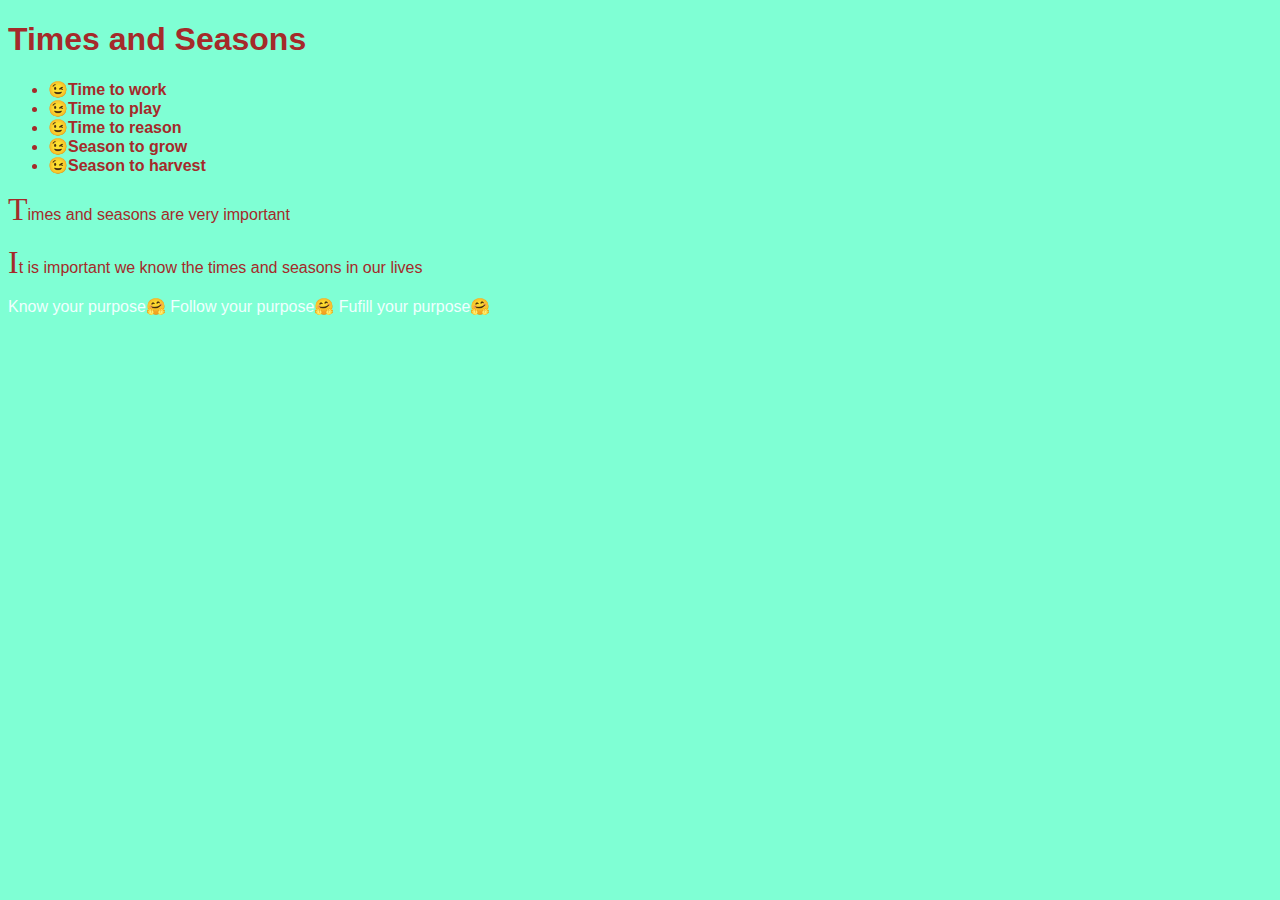
<file: index.html>
<!DOCTYPE html>
<html>

<head>
    <title></title>
    <link rel="stylesheet" href="style.css">
</head>

<body>
    <h1>Times and Seasons</h1>
    <ul>
        <li>Time to work</li>
        <li>Time to play</li>
        <li>Time to reason</li>
        <li>Season to grow</li>
        <li>Season to harvest</li>
    </ul>
    <p>Times and seasons are very important</p>
    <p>It is important we know the times and seasons in our lives</p>
    <a href="#">Know your purpose</a>
    <a href="#">Follow your purpose</a>
    <a href="#">Fufill your purpose</a>
</body>

</html>
</file>
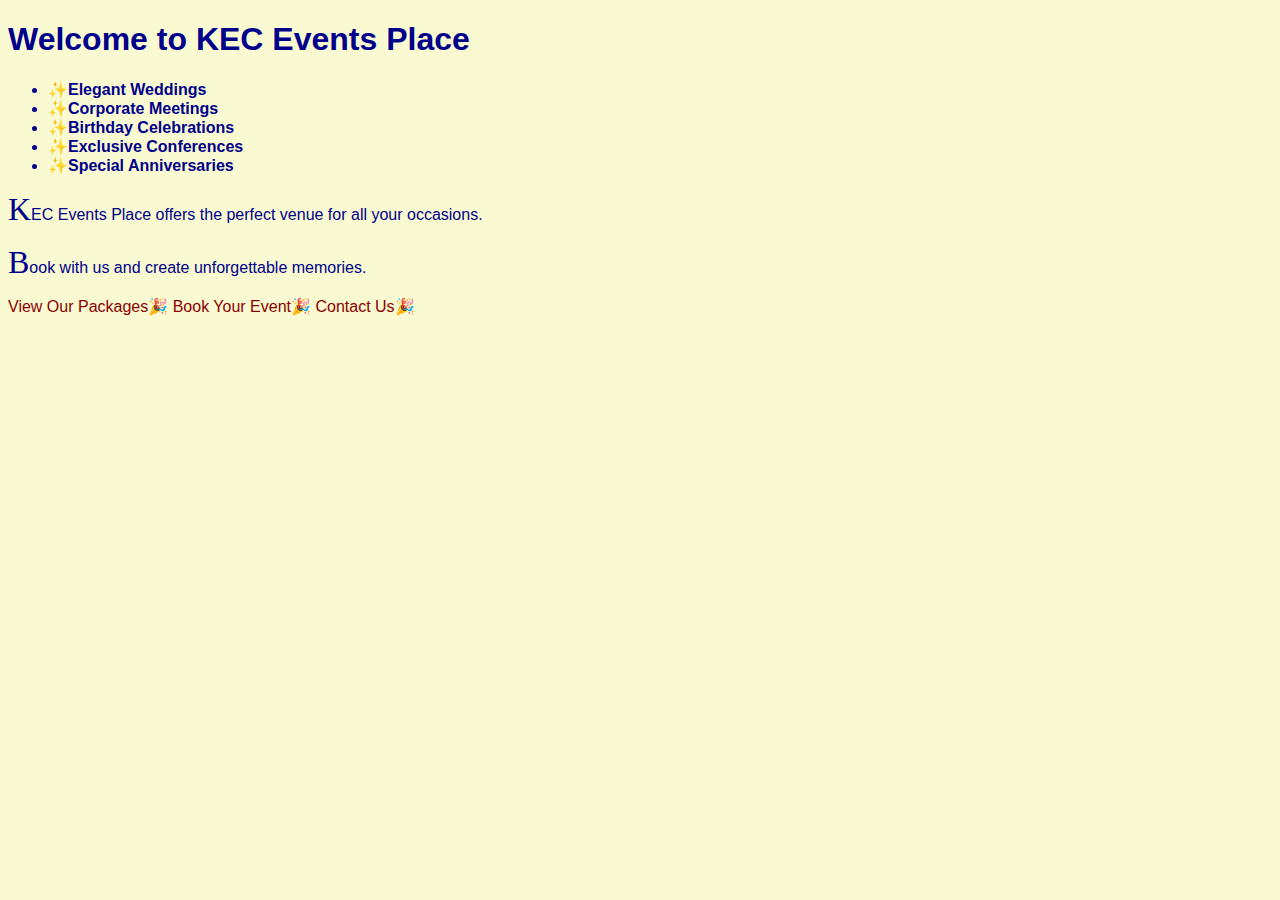
<file: Assignment/index.html>
<!DOCTYPE html>
<html>

<head>
    <title></title>
    <link rel="stylesheet" href="style.css">
</head>

<body>
    <h1>Welcome to KEC Events Place</h1>
    <ul>
        <li>Elegant Weddings</li>
        <li>Corporate Meetings</li>
        <li>Birthday Celebrations</li>
        <li>Exclusive Conferences</li>
        <li>Special Anniversaries</li>
    </ul>
    <p>KEC Events Place offers the perfect venue for all your occasions.</p>
    <p>Book with us and create unforgettable memories.</p>
    <a href="#">View Our Packages</a>
    <a href="#">Book Your Event</a>
    <a href="#">Contact Us</a>
</body>

</html>
</file>
<file: style.css>
body {
    font-family: 'Gill Sans', 'Gill Sans MT', Calibri, 'Trebuchet MS', sans-serif;
    background-color: aquamarine;
    color: brown;
}

a {
    text-decoration: none;
    color: azure;
}

a:hover {
    color: black;
}

ul>li {
    font-weight: bolder;
    font-family: 'Trebuchet MS', 'Lucida Sans Unicode', 'Lucida Grande', 'Lucida Sans', Arial, sans-serif;
}

ul li:hover {
    font-size: xx-large;
    font-family: cursive;
}

ul li::before {
    content: "😉";
}

a::after {
    content: "🤗";
}

p::first-letter {
    font-size: xx-large;
    font-family: fantasy;
}
</file>
<file: Assignment/style.css>
body {
    font-family: 'Gill Sans', 'Gill Sans MT', Calibri, 'Trebuchet MS', sans-serif;
    background-color: lightgoldenrodyellow;
    color: darkblue;
}

a {
    text-decoration: none;
    color: darkred;
}

a:hover {
    color: darkgreen;
}

ul>li {
    font-weight: bold;
    font-family: 'Trebuchet MS', 'Lucida Sans Unicode', 'Lucida Grande', 'Lucida Sans', Arial, sans-serif;
}

ul li:hover {
    font-size: larger;
    font-family: cursive;
}

ul li::before {
    content: "✨";
}

a::after {
    content: "🎉";
}

p::first-letter {
    font-size: xx-large;
    font-family: fantasy;
}
</file>
